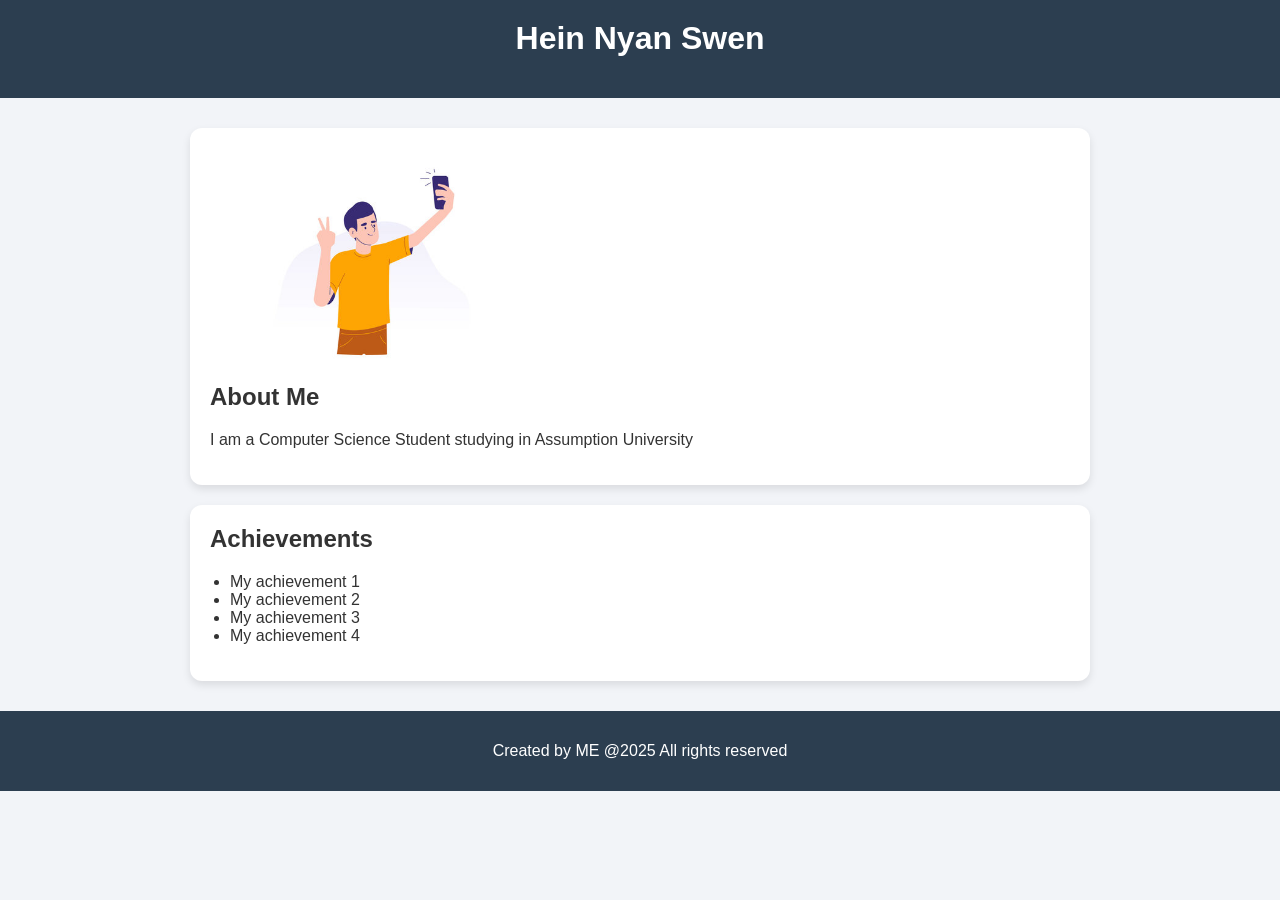
<file: index.html>
<!DOCTYPE html>
<html lang="en">
<head>
    <meta charset="UTF-8">
    <meta name="viewport" content="width=device-width, initial-scale=1.0">
    <title>My Profile</title>
    <link rel="stylesheet" href="public/css/style.css">
</head>
<body>

    <header>
        <h1>Hein Nyan Swen</h1>
    </header>

    <div class="content">

        <section class="biography">
            <img src="public/images/selfie01.jpg" height="220" alt="My photo">

            <h2>About Me</h2>
            <p>
                I am a Computer Science Student studying in Assumption University
            </p>
        </section>

        <section class="achievements">
            <h2>Achievements</h2>
            <ul>
                <li>My achievement 1</li>
                <li>My achievement 2</li>
                <li>My achievement 3</li>
                <li>My achievement 4</li>
            </ul>
        </section>

    </div>

    <footer>
        <p>Created by ME @2025 All rights reserved</p>
    </footer>

</body>
</html>
</file>
<file: public/css/style.css>
/* Page background */
body {
    margin: 0;
    font-family: Arial, Helvetica, sans-serif;
    background-color: #f2f4f8;
    color: #333;
}

/* Header */
header {
    background-color: #2c3e50;
    color: white;
    text-align: center;
    padding: 20px;
}

/* Main container */
.content {
    max-width: 900px;
    margin: 30px auto;
    padding: 0 20px;
}

/* Shared section style (card design) */
.biography,
.achievements {
    background-color: white;
    padding: 20px;
    margin-bottom: 20px;
    border-radius: 12px;
    box-shadow: 0 4px 8px rgba(0, 0, 0, 0.1);
}

/* Image styling */
.biography img {
    display: block;
    margin-bottom: 15px;
    border-radius: 10px;
}

/* Headings spacing reset */
h1, h2 {
    margin-top: 0;
}

/* List styling */
ul {
    padding-left: 20px;
}

/* Footer */
footer {
    text-align: center;
    padding: 15px;
    background-color: #2c3e50;
    color: white;
}

/* Small hover effect */
.biography:hover,
.achievements:hover {
    transform: translateY(-3px);
    transition: 0.2s ease;
}
</file>
